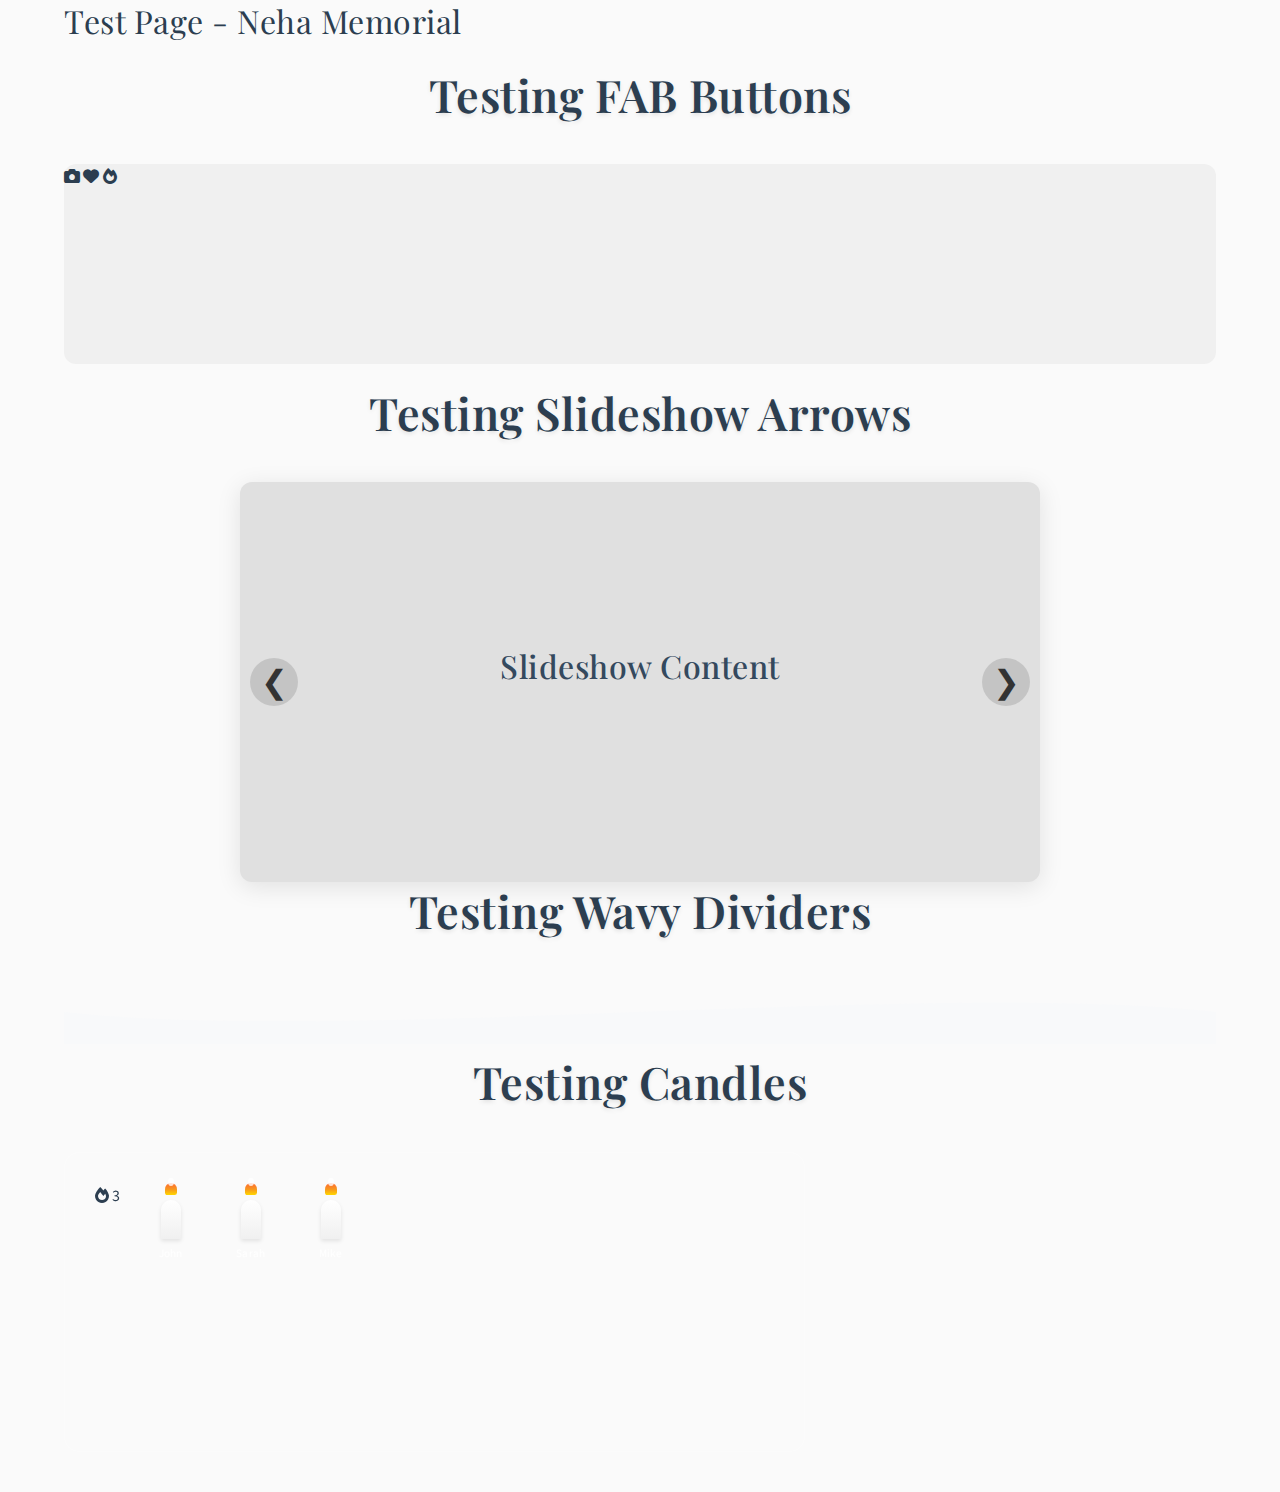
<file: test.html>
<!DOCTYPE html>
<html lang="en">
<head>
    <meta charset="UTF-8">
    <meta name="viewport" content="width=device-width, initial-scale=1.0">
    <title>Test - Neha Memorial</title>
    <link rel="stylesheet" href="styles.css">
    <link href="https://fonts.googleapis.com/css2?family=Playfair+Display:wght@400;700&family=Source+Sans+Pro:wght@300;400;600&display=swap" rel="stylesheet">
    <link rel="stylesheet" href="https://cdnjs.cloudflare.com/ajax/libs/font-awesome/6.0.0/css/all.min.css">
</head>
<body>
    <div class="container">
        <h1>Test Page - Neha Memorial</h1>
        
        <h2>Testing FAB Buttons</h2>
        <div style="position: relative; height: 200px; background: #f0f0f0; border-radius: 12px; margin: 20px 0;">
            <div class="fab fab-photo" id="fabPhotoUpload" title="Upload Photo" aria-label="Upload Photo">
                <i class="fas fa-camera"></i>
            </div>
            <div class="fab fab-memory" id="fabMemoryUpload" title="Share Memory" aria-label="Share Memory">
                <i class="fas fa-heart"></i>
            </div>
            <div class="fab fab-candle" id="fabCandleLight" title="Light a Candle" aria-label="Light a Candle">
                <i class="fas fa-fire"></i>
            </div>
        </div>
        
        <h2>Testing Slideshow Arrows</h2>
        <div class="slideshow-container" style="position: relative; height: 300px; background: #e0e0e0; border-radius: 12px;">
            <div style="display: flex; align-items: center; justify-content: center; height: 100%;">
                <h3>Slideshow Content</h3>
            </div>
            <button class="slideshow-arrow left" id="slideshowPrev">&#10094;</button>
            <button class="slideshow-arrow right" id="slideshowNext">&#10095;</button>
        </div>
        
        <h2>Testing Wavy Dividers</h2>
        <div class="wavy-divider">
            <svg viewBox="0 0 1440 80" fill="none" xmlns="http://www.w3.org/2000/svg">
                <path d="M0 40C360 80 1080 0 1440 40V80H0V40Z" fill="#f8f9fa"/>
            </svg>
        </div>
        
        <h2>Testing Candles</h2>
        <div class="candle-area">
            <div class="candle-container">
                <div class="candles-lit-label">
                    <i class="fas fa-fire"></i> <span>3</span>
                </div>
                <div class="candle">
                    <div class="candle-flame"></div>
                    <div class="candle-body"></div>
                    <div class="candle-name">John</div>
                </div>
                <div class="candle">
                    <div class="candle-flame"></div>
                    <div class="candle-body"></div>
                    <div class="candle-name">Sarah</div>
                </div>
                <div class="candle">
                    <div class="candle-flame"></div>
                    <div class="candle-body"></div>
                    <div class="candle-name">Mike</div>
                </div>
            </div>
        </div>
    </div>
    
    <script>
        // Test FAB functionality
        document.getElementById('fabPhotoUpload').addEventListener('click', () => {
            alert('Photo upload FAB clicked!');
        });
        
        document.getElementById('fabMemoryUpload').addEventListener('click', () => {
            alert('Memory upload FAB clicked!');
        });
        
        document.getElementById('fabCandleLight').addEventListener('click', () => {
            alert('Candle lighting FAB clicked!');
        });
        
        // Test slideshow arrows
        document.getElementById('slideshowPrev').addEventListener('click', () => {
            alert('Previous arrow clicked!');
        });
        
        document.getElementById('slideshowNext').addEventListener('click', () => {
            alert('Next arrow clicked!');
        });
    </script>
</body>
</html>
</file>
<file: styles.css>
/* Reset and Base Styles */
* {
    margin: 0;
    padding: 0;
    box-sizing: border-box;
}

body {
    font-family: 'Source Sans Pro', sans-serif;
    line-height: 1.7;
    color: #2c3e50;
    background-color: #fafafa;
    font-weight: 400;
    letter-spacing: 0.2px;
}

.container {
    max-width: 1200px;
    margin: 0 auto;
    padding: 0 24px;
}

/* Enhanced Typography */
h1, h2, h3 {
    font-family: 'Playfair Display', serif;
    font-weight: 400;
    margin-bottom: 1.5rem;
    letter-spacing: 0.5px;
    line-height: 1.3;
}

h2 {
    font-size: 2.8rem;
    text-align: center;
    color: #2c3e50;
    margin-bottom: 2.5rem;
    font-weight: 600;
    text-shadow: 0 2px 4px rgba(0,0,0,0.1);
}

h3 {
    font-size: 2rem;
    color: #34495e;
    margin-bottom: 2rem;
    font-weight: 500;
}

.section-intro {
    text-align: center;
    font-size: 1.2rem;
    color: #5a6c7d;
    max-width: 900px;
    margin: 0 auto 4rem;
    line-height: 1.8;
    font-weight: 300;
    letter-spacing: 0.3px;
}

/* Quote Typography */
.quote-text {
    font-family: 'Georgia', serif;
    font-style: italic;
    font-size: 1.3rem;
    line-height: 1.6;
    color: #4a5568;
    letter-spacing: 0.4px;
}

/* Enhanced Button Typography */
.btn {
    font-family: 'Source Sans Pro', sans-serif;
    font-weight: 600;
    letter-spacing: 0.5px;
    text-transform: uppercase;
    font-size: 0.9rem;
}

/* Enhanced Color Palette */
:root {
    --primary-color: #3498db;
    --primary-dark: #2980b9;
    --secondary-color: #e74c3c;
    --secondary-dark: #c0392b;
    --accent-color: #9b59b6;
    --accent-light: #8e44ad;
    --text-primary: #2c3e50;
    --text-secondary: #5a6c7d;
    --text-light: #7f8c8d;
    --background-light: #f8f9fa;
    --background-white: #ffffff;
    --border-color: #e9ecef;
    --shadow-light: rgba(0,0,0,0.1);
    --shadow-medium: rgba(0,0,0,0.15);
    --shadow-heavy: rgba(0,0,0,0.25);
    --gradient-primary: linear-gradient(135deg, #667eea 0%, #764ba2 100%);
    --gradient-secondary: linear-gradient(135deg, #f093fb 0%, #f5576c 100%);
    --gradient-accent: linear-gradient(135deg, #4facfe 0%, #00f2fe 100%);
    --gradient-warm: linear-gradient(135deg, #fa709a 0%, #fee140 100%);
}

/* Hero Section */
.hero {
    height: 100vh;
    background: linear-gradient(135deg, 
        rgba(255, 255, 255, 0.95) 0%, 
        rgba(248, 249, 250, 0.9) 25%, 
        rgba(240, 248, 255, 0.85) 50%, 
        rgba(255, 248, 240, 0.9) 75%, 
        rgba(255, 255, 255, 0.95) 100%),
        radial-gradient(circle at 20% 80%, rgba(231, 76, 60, 0.1) 0%, transparent 50%),
        radial-gradient(circle at 80% 20%, rgba(52, 152, 219, 0.1) 0%, transparent 50%),
        radial-gradient(circle at 40% 40%, rgba(155, 89, 182, 0.05) 0%, transparent 50%);
    background-attachment: fixed;
    display: flex;
    align-items: center;
    justify-content: center;
    text-align: center;
    color: #333;
    position: relative;
    overflow: hidden;
}

.hero::before {
    content: '';
    position: absolute;
    top: 0;
    left: 0;
    right: 0;
    bottom: 0;
    background: 
        repeating-linear-gradient(
            45deg,
            transparent,
            transparent 2px,
            rgba(255, 255, 255, 0.1) 2px,
            rgba(255, 255, 255, 0.1) 4px
        );
    pointer-events: none;
}

.hero-content {
    z-index: 2;
    max-width: 800px;
    padding: 0 20px;
}

.hero-title {
    font-size: 3.8rem;
    margin-bottom: 2rem;
    font-weight: 300;
    letter-spacing: 3px;
    color: #2c3e50;
    text-shadow: 0 4px 8px rgba(0,0,0,0.1);
    line-height: 1.2;
}

.hero-name {
    font-size: 5rem;
    margin-bottom: 2rem;
    font-weight: 700;
    letter-spacing: 2px;
    color: #fff;
    background: linear-gradient(135deg, rgba(44, 62, 80, 0.9), rgba(52, 73, 94, 0.9));
    padding: 1rem 2.5rem;
    border-radius: 16px;
    box-shadow: 0 8px 32px rgba(44, 62, 80, 0.25);
    text-shadow: 0 4px 12px rgba(0,0,0,0.6), 0 2px 0 #fff;
    display: inline-block;
    backdrop-filter: blur(10px);
    border: 1px solid rgba(255,255,255,0.2);
    transition: all 0.3s ease;
}

.hero-name:hover {
    transform: translateY(-2px);
    box-shadow: 0 12px 40px rgba(44, 62, 80, 0.35);
}

.hero-dates {
    font-size: 1.5rem;
    margin-bottom: 2rem;
    font-weight: 300;
    opacity: 0.9;
}

.hero-quote {
    font-size: 1.2rem;
    font-style: italic;
    opacity: 0.8;
    max-width: 600px;
    margin: 0 auto;
}

.hero-overlay {
    position: absolute;
    top: 0;
    left: 0;
    right: 0;
    bottom: 0;
    background: rgba(0, 0, 0, 0.2);
    z-index: 1;
}

/* About Section with Enhanced Colors */
.about-section {
    padding: 100px 0;
    background: linear-gradient(135deg, 
        rgba(255, 255, 255, 0.95) 0%, 
        rgba(248, 249, 250, 0.9) 100%);
    position: relative;
}

.about-section::before {
    content: '';
    position: absolute;
    top: 0;
    left: 0;
    right: 0;
    bottom: 0;
    background: 
        radial-gradient(circle at 20% 80%, rgba(52, 152, 219, 0.05) 0%, transparent 50%),
        radial-gradient(circle at 80% 20%, rgba(231, 76, 60, 0.05) 0%, transparent 50%);
    pointer-events: none;
}

.about-text {
    font-size: 1.3rem;
    text-align: center;
    max-width: 900px;
    margin: 0 auto;
    color: var(--text-secondary);
    line-height: 1.9;
    font-weight: 300;
    letter-spacing: 0.3px;
    position: relative;
    z-index: 1;
}

/* Enhanced Candle Section */
.candle-section {
    padding: 100px 0;
    background: var(--gradient-primary);
    color: white;
    position: relative;
    overflow: hidden;
}

.candle-section::before {
    content: '';
    position: absolute;
    top: 0;
    left: 0;
    right: 0;
    bottom: 0;
    background: 
        radial-gradient(circle at 30% 70%, rgba(255,255,255,0.1) 0%, transparent 50%),
        radial-gradient(circle at 70% 30%, rgba(255,255,255,0.05) 0%, transparent 50%);
    pointer-events: none;
}

.candle-section h2 {
    color: white;
}

.candle-section .section-intro {
    color: rgba(255, 255, 255, 0.9);
}

.candle-area {
    display: grid;
    grid-template-columns: 2fr 1fr;
    gap: 40px;
    margin-bottom: 40px;
}

.candle-container {
    min-height: 300px;
    background: rgba(255, 255, 255, 0.1);
    border-radius: 15px;
    padding: 30px;
    display: flex;
    flex-wrap: wrap;
    gap: 20px;
    align-items: flex-start;
    backdrop-filter: blur(10px);
    border: 1px solid rgba(255, 255, 255, 0.2);
}

.candle {
    width: 60px;
    height: 80px;
    position: relative;
    display: flex;
    flex-direction: column;
    align-items: center;
    animation: flicker 2s infinite alternate;
}

.candle-body {
    width: 20px;
    height: 60px;
    background: linear-gradient(to bottom, #fff, #f0f0f0);
    border-radius: 10px 10px 0 0;
    position: relative;
    box-shadow: 0 2px 4px rgba(0, 0, 0, 0.1);
}

.candle-flame {
    width: 12px;
    height: 20px;
    background: linear-gradient(to bottom, #ff6b35, #f7931e, #ffd700);
    border-radius: 50% 50% 20% 20%;
    position: relative;
    margin-bottom: 5px;
    animation: flicker 1.5s infinite alternate;
}

.candle-flame::before {
    content: '';
    position: absolute;
    top: -5px;
    left: 50%;
    transform: translateX(-50%);
    width: 6px;
    height: 8px;
    background: #fff;
    border-radius: 50%;
    opacity: 0.8;
}

.candle-name {
    font-size: 0.7rem;
    text-align: center;
    margin-top: 5px;
    color: rgba(255, 255, 255, 0.9);
    max-width: 60px;
    word-wrap: break-word;
}

@keyframes flicker {
    0%, 100% { transform: scale(1); opacity: 1; }
    50% { transform: scale(1.1); opacity: 0.8; }
}

.light-candle-form {
    background: rgba(255, 255, 255, 0.1);
    padding: 30px;
    border-radius: 15px;
    backdrop-filter: blur(10px);
    border: 1px solid rgba(255, 255, 255, 0.2);
}

.light-candle-form h3 {
    color: white;
    margin-bottom: 20px;
}

.light-candle-form input,
.light-candle-form textarea {
    width: 100%;
    padding: 12px;
    margin-bottom: 15px;
    border: none;
    border-radius: 8px;
    background: rgba(255, 255, 255, 0.9);
    color: #333;
    font-size: 14px;
}

.light-candle-form input::placeholder,
.light-candle-form textarea::placeholder {
    color: #666;
}

.btn-light-candle {
    width: 100%;
    padding: 16px 24px;
    background: var(--gradient-warm);
    color: white;
    border: none;
    border-radius: 12px;
    font-size: 16px;
    font-weight: 600;
    cursor: pointer;
    transition: all 0.3s cubic-bezier(0.4, 0, 0.2, 1);
    display: flex;
    align-items: center;
    justify-content: center;
    gap: 10px;
    box-shadow: 0 4px 15px rgba(250, 112, 154, 0.3);
    position: relative;
    overflow: hidden;
}

.btn-light-candle:hover {
    transform: translateY(-3px);
    box-shadow: 0 8px 25px rgba(250, 112, 154, 0.4);
}

.btn-light-candle::before {
    content: '';
    position: absolute;
    top: 0;
    left: -100%;
    width: 100%;
    height: 100%;
    background: linear-gradient(90deg, transparent, rgba(255,255,255,0.2), transparent);
    transition: left 0.5s ease;
}

.btn-light-candle:hover::before {
    left: 100%;
}

.candle-stats {
    display: flex;
    justify-content: center;
    gap: 60px;
    margin-top: 40px;
}

.stat {
    text-align: center;
}

.stat-number {
    display: block;
    font-size: 2.5rem;
    font-weight: 700;
    color: #ffd700;
    text-shadow: 0 2px 4px rgba(0, 0, 0, 0.3);
}

.stat-label {
    font-size: 0.9rem;
    color: rgba(255, 255, 255, 0.8);
    text-transform: uppercase;
    letter-spacing: 1px;
}

/* Photo Upload Section */
.photo-upload-section {
    background: #f8f9fa;
    padding: 40px;
    border-radius: 15px;
    margin-bottom: 40px;
    border: 2px dashed #dee2e6;
    transition: border-color 0.3s ease;
}

.photo-upload-section:hover {
    border-color: #3498db;
}

.photo-upload-section h3 {
    text-align: center;
    margin-bottom: 10px;
}

.photo-upload-section p {
    text-align: center;
    color: #666;
    margin-bottom: 30px;
}

.upload-form {
    display: grid;
    gap: 15px;
    max-width: 500px;
    margin: 0 auto;
}

.file-input-wrapper {
    position: relative;
}

.file-input-wrapper input[type="file"] {
    position: absolute;
    opacity: 0;
    width: 100%;
    height: 100%;
    cursor: pointer;
}

.file-input-label {
    display: flex;
    align-items: center;
    justify-content: center;
    gap: 10px;
    padding: 15px;
    background: #3498db;
    color: white;
    border-radius: 8px;
    cursor: pointer;
    transition: all 0.3s ease;
    font-weight: 600;
}

.file-input-label:hover {
    background: #2980b9;
    transform: translateY(-2px);
}

.upload-form input[type="text"] {
    padding: 12px;
    border: 1px solid #ddd;
    border-radius: 8px;
    font-size: 14px;
}

.btn-upload {
    width: 100%;
    padding: 16px 24px;
    background: var(--gradient-accent);
    color: white;
    border: none;
    border-radius: 12px;
    font-size: 16px;
    font-weight: 600;
    cursor: pointer;
    transition: all 0.3s cubic-bezier(0.4, 0, 0.2, 1);
    display: flex;
    align-items: center;
    justify-content: center;
    gap: 10px;
    box-shadow: 0 4px 15px rgba(79, 172, 254, 0.3);
    position: relative;
    overflow: hidden;
}

.btn-upload:hover {
    transform: translateY(-3px);
    box-shadow: 0 8px 25px rgba(79, 172, 254, 0.4);
}

.btn-upload::before {
    content: '';
    position: absolute;
    top: 0;
    left: -100%;
    width: 100%;
    height: 100%;
    background: linear-gradient(90deg, transparent, rgba(255,255,255,0.2), transparent);
    transition: left 0.5s ease;
}

.btn-upload:hover::before {
    left: 100%;
}

.upload-preview {
    max-width: 300px;
    margin: 20px auto 0;
    text-align: center;
}

.upload-preview img {
    width: 100%;
    height: 200px;
    object-fit: cover;
    border-radius: 8px;
    margin-bottom: 10px;
}

.btn-remove {
    padding: 8px 16px;
    background: #e74c3c;
    color: white;
    border: none;
    border-radius: 6px;
    cursor: pointer;
    font-size: 14px;
    transition: background 0.3s ease;
}

.btn-remove:hover {
    background: #c0392b;
}

/* Enhanced Gallery Section */
.gallery-section {
    padding: 100px 0;
    background: linear-gradient(135deg, 
        rgba(248, 249, 250, 0.95) 0%, 
        rgba(240, 248, 255, 0.9) 100%);
    position: relative;
}

.gallery-section::before {
    content: '';
    position: absolute;
    top: 0;
    left: 0;
    right: 0;
    bottom: 0;
    background: 
        radial-gradient(circle at 40% 60%, rgba(155, 89, 182, 0.03) 0%, transparent 50%),
        radial-gradient(circle at 60% 40%, rgba(52, 152, 219, 0.03) 0%, transparent 50%);
    pointer-events: none;
}

.gallery-grid {
    display: grid;
    grid-template-columns: repeat(auto-fit, minmax(300px, 1fr));
    gap: 30px;
    margin-top: 40px;
}

.gallery-item {
    background: white;
    border-radius: 10px;
    overflow: hidden;
    box-shadow: 0 5px 15px rgba(0, 0, 0, 0.1);
    transition: transform 0.3s ease, box-shadow 0.3s ease;
    cursor: pointer;
}

.gallery-item:hover {
    transform: translateY(-5px);
    box-shadow: 0 10px 25px rgba(0, 0, 0, 0.15);
}

.gallery-item img {
    width: 100%;
    height: 250px;
    object-fit: cover;
    display: block;
    opacity: 1;
    transition: opacity 0.3s ease;
}

.gallery-item img.loaded {
    opacity: 1;
}

.photo-caption {
    padding: 15px;
    text-align: center;
    color: #666;
    font-style: italic;
}

/* Enhanced Memory Wall Section */
.memory-wall-section {
    padding: 100px 0;
    background: linear-gradient(135deg, 
        rgba(255, 255, 255, 0.98) 0%, 
        rgba(255, 248, 240, 0.95) 100%);
    position: relative;
}

.memory-wall-section::before {
    content: '';
    position: absolute;
    top: 0;
    left: 0;
    right: 0;
    bottom: 0;
    background: 
        radial-gradient(circle at 25% 75%, rgba(231, 76, 60, 0.03) 0%, transparent 50%),
        radial-gradient(circle at 75% 25%, rgba(155, 89, 182, 0.03) 0%, transparent 50%);
    pointer-events: none;
}

.memory-form-container {
    max-width: 600px;
    margin: 0 auto 40px;
}

.memory-form {
    background: #f8f9fa;
    padding: 30px;
    border-radius: 15px;
    box-shadow: 0 5px 15px rgba(0, 0, 0, 0.1);
}

.form-row {
    display: grid;
    grid-template-columns: 1fr 1fr;
    gap: 15px;
    margin-bottom: 15px;
}

.memory-form input,
.memory-form textarea {
    width: 100%;
    padding: 12px;
    border: 1px solid #ddd;
    border-radius: 8px;
    font-size: 14px;
    font-family: inherit;
}

.memory-form textarea {
    resize: vertical;
    min-height: 100px;
}

.btn-add-memory {
    width: 100%;
    padding: 16px 24px;
    background: var(--gradient-secondary);
    color: white;
    border: none;
    border-radius: 12px;
    font-size: 16px;
    font-weight: 600;
    cursor: pointer;
    transition: all 0.3s cubic-bezier(0.4, 0, 0.2, 1);
    display: flex;
    align-items: center;
    justify-content: center;
    gap: 10px;
    box-shadow: 0 4px 15px rgba(240, 147, 251, 0.3);
    position: relative;
    overflow: hidden;
}

.btn-add-memory:hover {
    transform: translateY(-3px);
    box-shadow: 0 8px 25px rgba(240, 147, 251, 0.4);
}

.btn-add-memory::before {
    content: '';
    position: absolute;
    top: 0;
    left: -100%;
    width: 100%;
    height: 100%;
    background: linear-gradient(90deg, transparent, rgba(255,255,255,0.2), transparent);
    transition: left 0.5s ease;
}

.btn-add-memory:hover::before {
    left: 100%;
}

.memory-wall {
    display: grid;
    grid-template-columns: repeat(auto-fit, minmax(300px, 1fr));
    gap: 30px;
    margin-bottom: 40px;
}

.memory-card {
    background: #f8f9fa;
    padding: 30px;
    border-radius: 10px;
    border-left: 4px solid #e74c3c;
    transition: transform 0.3s ease;
    animation: fadeInUp 0.6s ease;
}

.memory-card:hover {
    transform: translateY(-3px);
}

.memory-content p {
    font-size: 1.1rem;
    line-height: 1.7;
    color: #555;
    margin-bottom: 15px;
    font-style: italic;
}

.memory-author {
    color: #e74c3c;
    font-weight: 600;
    text-align: right;
    margin-bottom: 5px;
}

.memory-date {
    color: #999;
    font-size: 0.9rem;
    text-align: right;
}

@keyframes fadeInUp {
    from {
        opacity: 0;
        transform: translateY(40px);
    }
    to {
        opacity: 1;
        transform: translateY(0);
    }
}

.memory-stats {
    display: flex;
    justify-content: center;
    gap: 60px;
}

/* Lightbox Modal */
.lightbox {
    display: none;
    position: fixed;
    z-index: 2000;
    left: 0;
    top: 0;
    width: 100%;
    height: 100%;
    background-color: rgba(0, 0, 0, 0.9);
    backdrop-filter: blur(5px);
}

.lightbox-content {
    margin: auto;
    display: block;
    max-width: 90%;
    max-height: 90%;
    object-fit: contain;
    border-radius: 10px;
    box-shadow: 0 10px 30px rgba(0, 0, 0, 0.5);
}

.lightbox-close {
    position: absolute;
    top: 20px;
    right: 30px;
    color: #f1f1f1;
    font-size: 40px;
    font-weight: bold;
    cursor: pointer;
    transition: color 0.3s ease;
}

.lightbox-close:hover {
    color: #bbb;
}

.lightbox-caption {
    margin: auto;
    display: block;
    width: 80%;
    max-width: 700px;
    text-align: center;
    color: white;
    padding: 20px;
    font-size: 1.1rem;
    line-height: 1.6;
}

/* Memories Section */
.memories-section {
    padding: 80px 0;
    background: white;
}

.memories-grid {
    display: grid;
    grid-template-columns: repeat(auto-fit, minmax(300px, 1fr));
    gap: 30px;
    margin-top: 40px;
}

.memory-card {
    background: #f8f9fa;
    padding: 30px;
    border-radius: 10px;
    border-left: 4px solid #3498db;
    transition: transform 0.3s ease;
}

.memory-card:hover {
    transform: translateY(-3px);
}

.memory-content p {
    font-size: 1.1rem;
    line-height: 1.7;
    color: #555;
    margin-bottom: 15px;
    font-style: italic;
}

.memory-author {
    color: #3498db;
    font-weight: 600;
    text-align: right;
}

/* Timeline Section */
.timeline-section {
    padding: 80px 0;
    background: #f8f9fa;
}

.timeline {
    max-width: 800px;
    margin: 0 auto;
    position: relative;
}

.timeline::before {
    content: '';
    position: absolute;
    left: 50%;
    top: 0;
    bottom: 0;
    width: 2px;
    background: #3498db;
    transform: translateX(-50%);
}

.timeline-item {
    margin-bottom: 40px;
    position: relative;
}

.timeline-item:nth-child(odd) {
    padding-right: 50%;
    text-align: right;
}

.timeline-item:nth-child(even) {
    padding-left: 50%;
    text-align: left;
}

.timeline-date {
    background: #3498db;
    color: white;
    padding: 8px 16px;
    border-radius: 20px;
    font-size: 0.9rem;
    font-weight: 600;
    display: inline-block;
    margin-bottom: 10px;
}

.timeline-content {
    background: white;
    padding: 20px;
    border-radius: 10px;
    box-shadow: 0 5px 15px rgba(0, 0, 0, 0.1);
}

.timeline-content h3 {
    color: #2c3e50;
    margin-bottom: 10px;
}

.timeline-content p {
    color: #666;
    line-height: 1.6;
}

/* Footer */
.footer {
    background: #2c3e50;
    color: white;
    text-align: center;
    padding: 40px 0;
}

.footer p {
    margin-bottom: 10px;
}

.footer-note {
    font-style: italic;
    opacity: 0.8;
}

.copyright {
    font-size: 0.9rem;
    opacity: 0.7;
    margin-top: 20px;
}

/* Responsive Design */
@media (max-width: 768px) {
    .container {
        padding: 0 16px;
    }
    
    .hero-title {
        font-size: 2.5rem;
        letter-spacing: 2px;
        margin-bottom: 1.5rem;
    }
    
    .hero-name {
        font-size: 3.5rem;
        padding: 0.8rem 2rem;
        letter-spacing: 1.5px;
    }
    
    h2 {
        font-size: 2.2rem;
        margin-bottom: 2rem;
    }
    
    h3 {
        font-size: 1.6rem;
        margin-bottom: 1.5rem;
    }
    
    .section-intro {
        font-size: 1.1rem;
        margin-bottom: 3rem;
        padding: 0 10px;
    }
    
    /* Enhanced Mobile Candle Area */
    .candle-area {
        grid-template-columns: 1fr;
        gap: 30px;
    }
    
    .candle-container {
        min-height: 250px;
        padding: 20px;
    }
    
    /* Touch-Friendly Form Elements */
    .form-row {
        grid-template-columns: 1fr;
        gap: 15px;
    }
    
    .memory-form input,
    .memory-form textarea,
    .light-candle-form input,
    .light-candle-form textarea {
        padding: 16px;
        font-size: 16px; /* Prevents zoom on iOS */
        border-radius: 12px;
        border: 2px solid var(--border-color);
        transition: all 0.3s ease;
    }
    
    .memory-form input:focus,
    .memory-form textarea:focus,
    .light-candle-form input:focus,
    .light-candle-form textarea:focus {
        border-color: var(--primary-color);
        box-shadow: 0 0 0 3px rgba(52, 152, 219, 0.1);
        outline: none;
    }
    
    /* Enhanced Mobile Buttons */
    .btn-light-candle,
    .btn-upload,
    .btn-add-memory {
        padding: 18px 24px;
        font-size: 16px;
        min-height: 56px; /* Touch-friendly minimum size */
        border-radius: 16px;
    }
    
    /* Mobile Slideshow Optimization */
    .slideshow-container {
        max-width: 100%;
        margin: 30px auto 0 auto;
        border-radius: 12px;
        min-height: 300px;
    }
    
    .slideshow-image-wrapper {
        height: 300px;
    }
    
    .slideshow-image-wrapper img {
        max-height: 300px;
        border-radius: 12px;
    }
    
    .slideshow-arrow {
        width: 56px;
        height: 56px;
        font-size: 1.5rem;
        border-radius: 50%;
        background: rgba(44, 62, 80, 0.8);
        backdrop-filter: blur(10px);
    }
    
    .slideshow-arrow.left { left: 12px; }
    .slideshow-arrow.right { right: 12px; }
    
    /* Mobile Memory Slideshow */
    .memory-slideshow-container {
        max-width: 100%;
        margin: 30px auto 0 auto;
        padding: 24px 20px 20px 20px;
        min-height: 160px;
        border-radius: 12px;
    }
    
    .memory-slideshow-content {
        font-size: 1.1rem;
        min-height: 70px;
    }
    
    .memory-slideshow-content .memory-text {
        font-size: 1.2rem;
        margin-bottom: 10px;
    }
    
    .memory-slideshow-content .memory-meta {
        font-size: 0.9rem;
    }
    
    /* Mobile Stats */
    .candle-stats,
    .memory-stats {
        flex-direction: column;
        gap: 30px;
        margin-top: 30px;
    }
    
    .stat {
        text-align: center;
    }
    
    .stat-number {
        font-size: 2.5rem;
    }
    
    .stat-label {
        font-size: 1rem;
    }
    
    /* Mobile Photo Upload */
    .photo-upload-section {
        padding: 24px;
        margin-bottom: 30px;
    }
    
    .file-input-label {
        padding: 20px;
        font-size: 16px;
        min-height: 60px;
        display: flex;
        align-items: center;
        justify-content: center;
    }
    
    /* Mobile Memory Form */
    .memory-form-container {
        max-width: 100%;
        margin: 0 auto 30px;
    }
    
    .memory-form {
        padding: 24px;
        border-radius: 16px;
    }
}

/* Small Mobile Devices */
@media (max-width: 480px) {
    .hero-title {
        font-size: 2rem;
        letter-spacing: 1.5px;
    }
    
    .hero-name {
        font-size: 2.8rem;
        padding: 0.6rem 1.5rem;
        letter-spacing: 1px;
    }
    
    h2 {
        font-size: 1.8rem;
        margin-bottom: 1.5rem;
    }
    
    .container {
        padding: 0 12px;
    }
    
    .slideshow-container {
        min-height: 250px;
    }
    
    .slideshow-image-wrapper {
        height: 250px;
    }
    
    .slideshow-image-wrapper img {
        max-height: 250px;
    }
    
    .slideshow-arrow {
        width: 48px;
        height: 48px;
        font-size: 1.2rem;
    }
    
    .slideshow-arrow.left { left: 8px; }
    .slideshow-arrow.right { right: 8px; }
    
    .memory-slideshow-container {
        padding: 20px 16px 16px 16px;
        min-height: 140px;
    }
    
    .memory-slideshow-content {
        font-size: 1rem;
        min-height: 60px;
    }
    
    .memory-slideshow-content .memory-text {
        font-size: 1.1rem;
    }
    
    .memory-slideshow-content .memory-meta {
        font-size: 0.85rem;
    }
    
    .btn-light-candle,
    .btn-upload,
    .btn-add-memory {
        padding: 16px 20px;
        font-size: 15px;
        min-height: 52px;
    }
    
    .memory-form,
    .light-candle-form {
        padding: 20px;
    }
    
    .photo-upload-section {
        padding: 20px;
    }
}

/* Touch Gesture Optimizations */
@media (hover: none) and (pointer: coarse) {
    /* Disable hover effects on touch devices */
    .hover-lift:hover {
        transform: none;
        box-shadow: none;
    }
    
    .hover-glow:hover {
        box-shadow: none;
    }
    
    /* Add active states for touch feedback */
    .btn-light-candle:active,
    .btn-upload:active,
    .btn-add-memory:active {
        transform: scale(0.98);
        transition: transform 0.1s ease;
    }
    
    .slideshow-arrow:active {
        transform: translateY(-50%) scale(0.95);
        background: rgba(44, 62, 80, 0.9);
    }
    
    /* Improve touch targets */
    .candle {
        min-width: 70px;
        min-height: 90px;
    }
    
    .memory-card {
        padding: 24px;
    }
    
    /* Add touch feedback for interactive elements */
    .gallery-item:active {
        transform: scale(0.98);
    }
    
    .memory-card:active {
        transform: translateY(-2px);
    }
}

/* Landscape Mobile Optimization */
@media (max-width: 768px) and (orientation: landscape) {
    .hero {
        height: 100vh;
        min-height: 500px;
    }
    
    .hero-title {
        font-size: 2.2rem;
        margin-bottom: 1rem;
    }
    
    .hero-name {
        font-size: 3rem;
        margin-bottom: 1rem;
    }
    
    .slideshow-container {
        min-height: 200px;
    }
    
    .slideshow-image-wrapper {
        height: 200px;
    }
    
    .slideshow-image-wrapper img {
        max-height: 200px;
    }
}

/* Smooth Scrolling */
html {
    scroll-behavior: smooth;
}

/* Focus Styles */
.memory-card, .gallery-item, .timeline-content {
    outline: none;
}

a:focus, button:focus {
    outline: 2px solid #3498db;
    outline-offset: 2px;
}

/* Slideshow Carousel Styles */
.slideshow-container {
    position: relative;
    max-width: 800px;
    margin: 40px auto 0 auto;
    background: #fff;
    border-radius: 16px;
    box-shadow: 0 5px 24px rgba(0,0,0,0.10);
    overflow: hidden;
    min-height: 400px;
    display: flex;
    flex-direction: column;
    align-items: center;
    justify-content: center;
}

.slideshow-image-wrapper {
    width: 100%;
    height: 400px;
    display: flex;
    align-items: center;
    justify-content: center;
    background: #f8f9fa;
}

.slideshow-image-wrapper img {
    max-width: 100%;
    max-height: 400px;
    object-fit: contain;
    border-radius: 0;
    box-shadow: none;
}

.slideshow-caption {
    text-align: center;
    color: #666;
    font-style: italic;
    font-size: 1.2rem;
    margin: 20px 0 10px 0;
    min-height: 32px;
}

.slideshow-arrow {
    position: absolute;
    top: 50%;
    transform: translateY(-50%);
    background: rgba(44, 62, 80, 0.7);
    color: #fff;
    border: none;
    border-radius: 50%;
    width: 48px;
    height: 48px;
    font-size: 2rem;
    cursor: pointer;
    z-index: 2;
    transition: background 0.2s;
    display: flex;
    align-items: center;
    justify-content: center;
}
.slideshow-arrow.left { left: 16px; }
.slideshow-arrow.right { right: 16px; }
.slideshow-arrow:hover { background: #2980b9; }

@media (max-width: 900px) {
    .slideshow-container {
        max-width: 98vw;
        min-height: 220px;
    }
    .slideshow-image-wrapper {
        height: 220px;
    }
    .slideshow-image-wrapper img {
        max-height: 220px;
    }
}

/* Memory Slideshow Carousel Styles */
.memory-slideshow-container {
    position: relative;
    max-width: 600px;
    margin: 40px auto 0 auto;
    background: rgba(255,255,255,0.85);
    border-radius: 16px;
    box-shadow: 0 4px 24px rgba(0,0,0,0.10);
    padding: 32px 24px 24px 24px;
    min-height: 180px;
    display: flex;
    align-items: center;
    justify-content: center;
}
.memory-slideshow-content {
    width: 100%;
    text-align: center;
    font-size: 1.2rem;
    color: #333;
    min-height: 80px;
    display: flex;
    flex-direction: column;
    align-items: center;
    justify-content: center;
}
.memory-slideshow-content .memory-text {
    font-size: 1.25rem;
    font-style: italic;
    margin-bottom: 12px;
    color: #444;
}
.memory-slideshow-content .memory-meta {
    font-size: 0.95rem;
    color: #888;
}
.slideshow-arrow {
    position: absolute;
    top: 50%;
    transform: translateY(-50%);
    background: rgba(0,0,0,0.12);
    border: none;
    color: #333;
    font-size: 2rem;
    padding: 8px 14px;
    border-radius: 50%;
    cursor: pointer;
    z-index: 2;
    transition: background 0.2s;
}
.slideshow-arrow.left {
    left: 10px;
}
.slideshow-arrow.right {
    right: 10px;
}
.slideshow-arrow:hover {
    background: rgba(0,0,0,0.22);
}
/* Hide old memory wall grid if present */
.memory-wall { display: none !important; }

/* Advanced Animations & Interactions */
@keyframes fadeInUp {
    from {
        opacity: 0;
        transform: translateY(40px);
    }
    to {
        opacity: 1;
        transform: translateY(0);
    }
}

@keyframes fadeInLeft {
    from {
        opacity: 0;
        transform: translateX(-40px);
    }
    to {
        opacity: 1;
        transform: translateX(0);
    }
}

@keyframes fadeInRight {
    from {
        opacity: 0;
        transform: translateX(40px);
    }
    to {
        opacity: 1;
        transform: translateX(0);
    }
}

@keyframes scaleIn {
    from {
        opacity: 0;
        transform: scale(0.8);
    }
    to {
        opacity: 1;
        transform: scale(1);
    }
}

@keyframes slideInFromBottom {
    from {
        opacity: 0;
        transform: translateY(60px);
    }
    to {
        opacity: 1;
        transform: translateY(0);
    }
}

/* Animation Classes */
.animate-on-scroll {
    opacity: 0;
    transform: translateY(30px);
    transition: all 0.8s ease;
}

.animate-on-scroll.animated {
    opacity: 1;
    transform: translateY(0);
}

.animate-fade-in {
    animation: fadeInUp 0.8s ease forwards;
}

.animate-slide-left {
    animation: fadeInLeft 0.8s ease forwards;
}

.animate-slide-right {
    animation: fadeInRight 0.8s ease forwards;
}

.animate-scale-in {
    animation: scaleIn 0.6s ease forwards;
}

/* Enhanced Hover Effects */
.hover-lift {
    transition: all 0.3s cubic-bezier(0.4, 0, 0.2, 1);
}

.hover-lift:hover {
    transform: translateY(-8px);
    box-shadow: 0 20px 40px rgba(0,0,0,0.15);
}

.hover-glow {
    transition: all 0.3s ease;
}

.hover-glow:hover {
    box-shadow: 0 0 20px rgba(52, 152, 219, 0.3);
}

/* Smooth Transitions */
* {
    transition: color 0.3s ease, background-color 0.3s ease, border-color 0.3s ease;
}

/* Enhanced Button Animations */
.btn-animated {
    position: relative;
    overflow: hidden;
    transition: all 0.3s ease;
}

.btn-animated::before {
    content: '';
    position: absolute;
    top: 0;
    left: -100%;
    width: 100%;
    height: 100%;
    background: linear-gradient(90deg, transparent, rgba(255,255,255,0.2), transparent);
    transition: left 0.5s ease;
}

.btn-animated:hover::before {
    left: 100%;
}

.btn-animated:hover {
    transform: translateY(-2px);
    box-shadow: 0 8px 25px rgba(0,0,0,0.2);
}

/* Visitor Counter Section */
.visitor-section {
    padding: 60px 0;
    background: linear-gradient(135deg, 
        rgba(255, 255, 255, 0.98) 0%, 
        rgba(240, 248, 255, 0.95) 100%);
    position: relative;
    border-bottom: 1px solid var(--border-color);
}

.visitor-section::before {
    content: '';
    position: absolute;
    top: 0;
    left: 0;
    right: 0;
    bottom: 0;
    background: 
        radial-gradient(circle at 30% 70%, rgba(52, 152, 219, 0.03) 0%, transparent 50%),
        radial-gradient(circle at 70% 30%, rgba(155, 89, 182, 0.03) 0%, transparent 50%);
    pointer-events: none;
}

.visitor-stats {
    display: grid;
    grid-template-columns: repeat(auto-fit, minmax(200px, 1fr));
    gap: 30px;
    margin-bottom: 40px;
    position: relative;
    z-index: 1;
}

.visitor-stat {
    background: var(--background-white);
    padding: 30px 20px;
    border-radius: 16px;
    box-shadow: 0 8px 32px var(--shadow-light);
    text-align: center;
    transition: all 0.3s cubic-bezier(0.4, 0, 0.2, 1);
    border: 1px solid var(--border-color);
    position: relative;
    overflow: hidden;
}

.visitor-stat::before {
    content: '';
    position: absolute;
    top: 0;
    left: 0;
    right: 0;
    height: 4px;
    background: var(--gradient-primary);
}

.visitor-stat:hover {
    transform: translateY(-8px);
    box-shadow: 0 16px 48px var(--shadow-medium);
}

.stat-icon {
    font-size: 2.5rem;
    color: var(--primary-color);
    margin-bottom: 15px;
    opacity: 0.8;
}

.stat-content {
    display: flex;
    flex-direction: column;
    align-items: center;
}

.visitor-stat .stat-number {
    font-size: 2.8rem;
    font-weight: 700;
    color: var(--text-primary);
    margin-bottom: 8px;
    font-family: 'Playfair Display', serif;
}

.visitor-stat .stat-label {
    font-size: 0.95rem;
    color: var(--text-secondary);
    font-weight: 500;
    text-transform: uppercase;
    letter-spacing: 0.5px;
}

.geographic-data {
    position: relative;
    z-index: 1;
}

.geographic-data h3 {
    text-align: center;
    margin-bottom: 30px;
    color: var(--text-primary);
    font-size: 1.8rem;
}

.recent-visitors {
    display: grid;
    grid-template-columns: repeat(auto-fit, minmax(280px, 1fr));
    gap: 20px;
    max-width: 800px;
    margin: 0 auto;
}

.visitor-card {
    background: var(--background-white);
    padding: 20px;
    border-radius: 12px;
    box-shadow: 0 4px 16px var(--shadow-light);
    border: 1px solid var(--border-color);
    transition: all 0.3s ease;
    display: flex;
    align-items: center;
    gap: 15px;
}

.visitor-card:hover {
    transform: translateY(-4px);
    box-shadow: 0 8px 24px var(--shadow-medium);
}

.visitor-flag {
    width: 32px;
    height: 24px;
    border-radius: 4px;
    object-fit: cover;
    box-shadow: 0 2px 8px var(--shadow-light);
}

.visitor-info {
    flex: 1;
}

.visitor-location {
    font-weight: 600;
    color: var(--text-primary);
    font-size: 1rem;
    margin-bottom: 4px;
}

.visitor-time {
    font-size: 0.85rem;
    color: var(--text-light);
    font-style: italic;
}

.visitor-ip {
    font-size: 0.8rem;
    color: var(--text-light);
    font-family: 'Courier New', monospace;
}

/* Mobile Responsive for Visitor Section */
@media (max-width: 768px) {
    .visitor-section {
        padding: 40px 0;
    }
    
    .visitor-stats {
        grid-template-columns: 1fr;
        gap: 20px;
        margin-bottom: 30px;
    }
    
    .visitor-stat {
        padding: 24px 16px;
    }
    
    .visitor-stat .stat-number {
        font-size: 2.2rem;
    }
    
    .stat-icon {
        font-size: 2rem;
    }
    
    .recent-visitors {
        grid-template-columns: 1fr;
        gap: 15px;
    }
    
    .visitor-card {
        padding: 16px;
    }
    
    .geographic-data h3 {
        font-size: 1.5rem;
        margin-bottom: 20px;
    }
}

@media (max-width: 480px) {
    .visitor-stat .stat-number {
        font-size: 1.8rem;
    }
    
    .stat-icon {
        font-size: 1.8rem;
    }
    
    .visitor-stat .stat-label {
        font-size: 0.85rem;
    }
}
</file>
